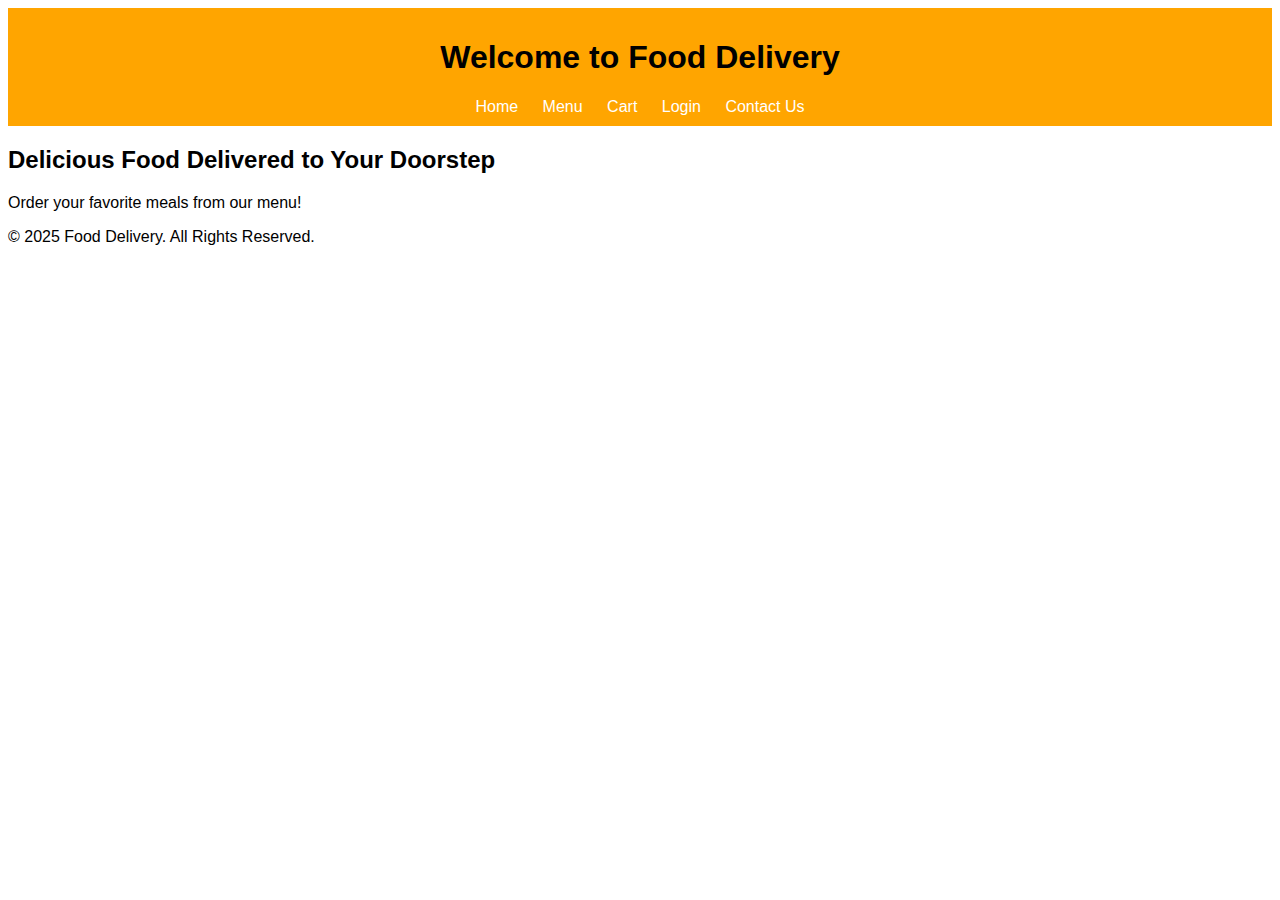
<file: index.html>
<!DOCTYPE html>
<html lang="en">
<head>
  <meta charset="UTF-8">
  <meta name="viewport" content="width=device-width, initial-scale=1.0">
  <title>Food Delivery</title>
  <link rel="stylesheet" href="css/styles.css">
</head>
<body>
  <header>
    <h1>Welcome to Food Delivery</h1>
    <nav>
      <a href="index.html">Home</a>
      <a href="menu.html">Menu</a>
      <a href="cart.html">Cart</a>
      <a href="login.html">Login</a>
      <a href="contact.html">Contact Us</a>
    </nav>
  </header>

  <section class="content">
    <h2>Delicious Food Delivered to Your Doorstep</h2>
    <p>Order your favorite meals from our menu!</p>
  </section>

  <footer>
    <p>&copy; 2025 Food Delivery. All Rights Reserved.</p>
  </footer>
</body>
</html>
</file>
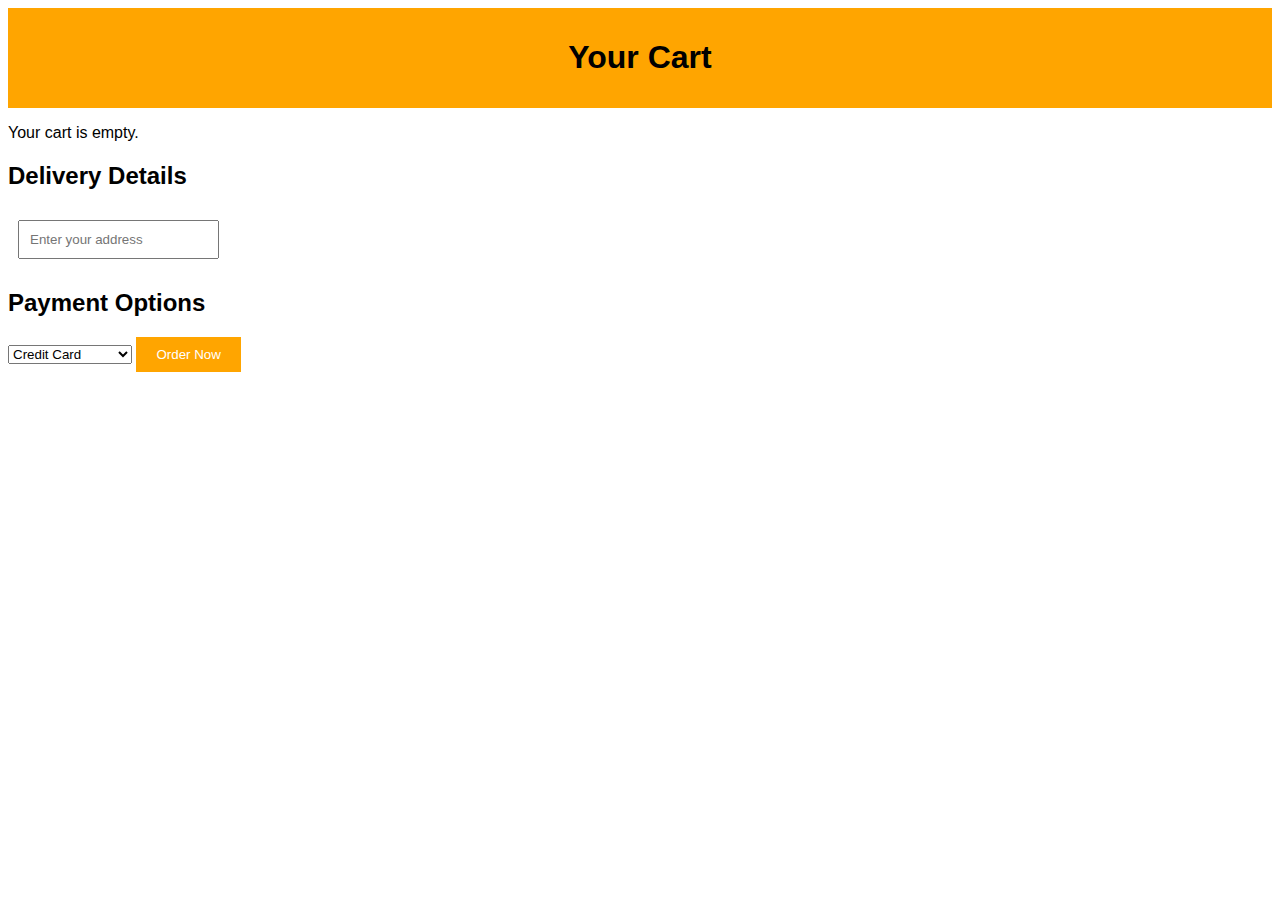
<file: cart.html>
<!DOCTYPE html>
<html lang="en">

<head>
    <meta charset="UTF-8">
    <meta name="viewport" content="width=device-width, initial-scale=1.0">
    <title>Cart</title>
    <link rel="stylesheet" href="css/styles.css">
</head>

<body>
    <header>
        <h1>Your Cart</h1>
    </header>

    <section id="cartItems"></section>

    <h2>Delivery Details</h2>
    <input type="text" id="address" placeholder="Enter your address" required>

    <h2>Payment Options</h2>
    <select id="paymentMethod">
        <option value="creditCard">Credit Card</option>
        <option value="debitCard">Debit Card</option>
        <option value="upi">UPI</option>
        <option value="cashOnDelivery">Cash on Delivery</option>
    </select>

    <button onclick="placeOrder()">Order Now</button>

    <script>
        function displayCart() {
            const cartItems = JSON.parse(localStorage.getItem('cart')) || [];
            const cartSection = document.getElementById('cartItems');
            cartSection.innerHTML = '';

            if (cartItems.length === 0) {
                cartSection.innerHTML = '<p>Your cart is empty.</p>';
                return;
            }

            cartItems.forEach(item => {
                cartSection.innerHTML += `
                    <div class="cart-item">
                        <p>${item.itemName} - ₹${item.price}</p>
                    </div>
                `;
            });
        }

        function placeOrder() {
            const address = document.getElementById('address').value;
            const paymentMethod = document.getElementById('paymentMethod').value;

            if (!address) {
                alert('Please enter your address.');
                return;
            }

            alert(`Order placed successfully!\nAddress: ${address}\nPayment Method: ${paymentMethod}`);
            localStorage.removeItem('cart');
            displayCart();
            window.location.href = 'index.html'; // Redirect to the home page
        }

        window.onload = displayCart;
    </script>
</body>

</html>
</file>
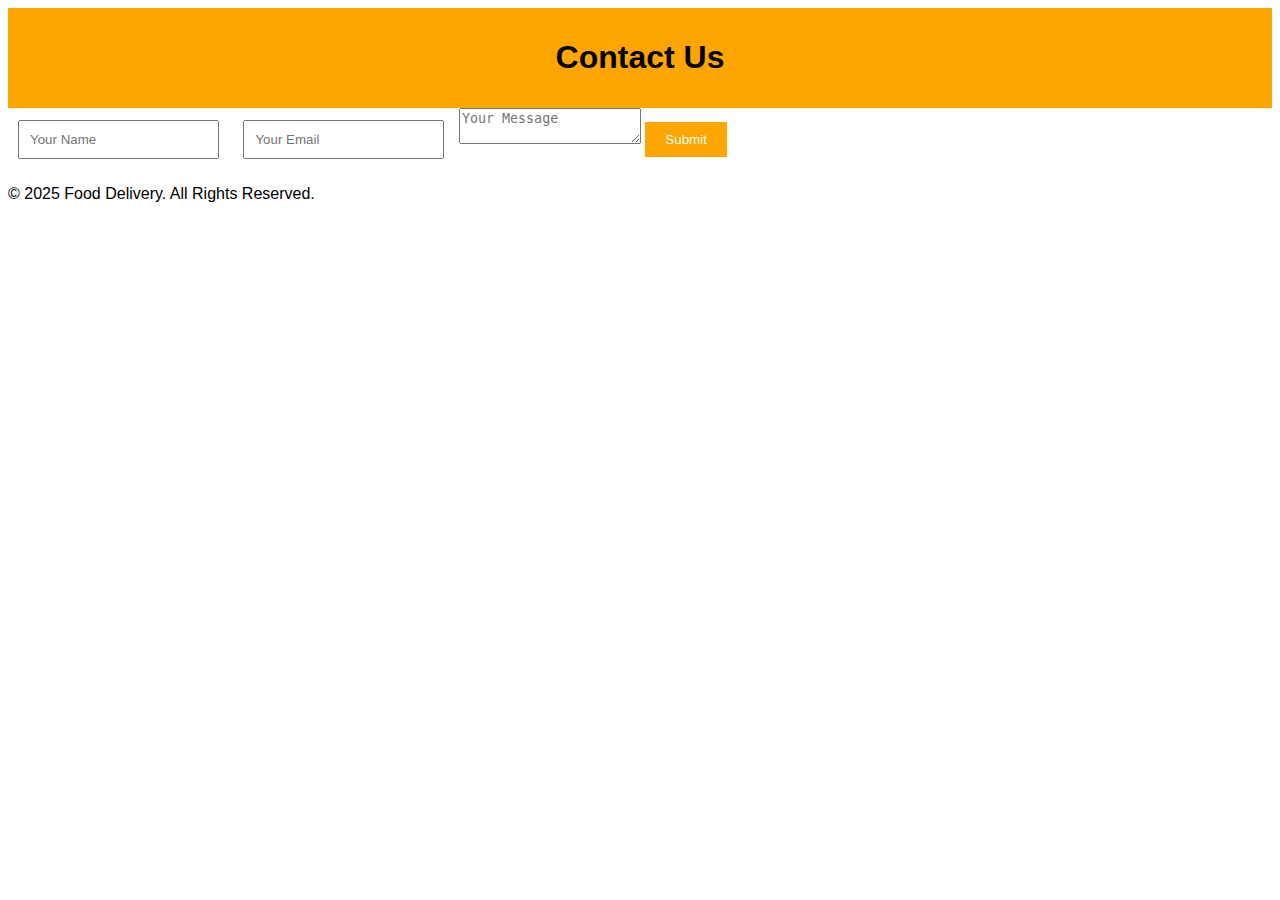
<file: contact.html>
<!DOCTYPE html>
<html lang="en">
<head>
  <meta charset="UTF-8">
  <meta name="viewport" content="width=device-width, initial-scale=1.0">
  <title>Contact Us</title>
  <link rel="stylesheet" href="css/styles.css">
</head>
<body>
  <header>
    <h1>Contact Us</h1>
  </header>

  <section class="contact-form">
    <input type="text" placeholder="Your Name">
    <input type="email" placeholder="Your Email">
    <textarea placeholder="Your Message"></textarea>
    <button>Submit</button>
  </section>

  <footer>
    <p>&copy; 2025 Food Delivery. All Rights Reserved.</p>
  </footer>
</body>
</html>
</file>
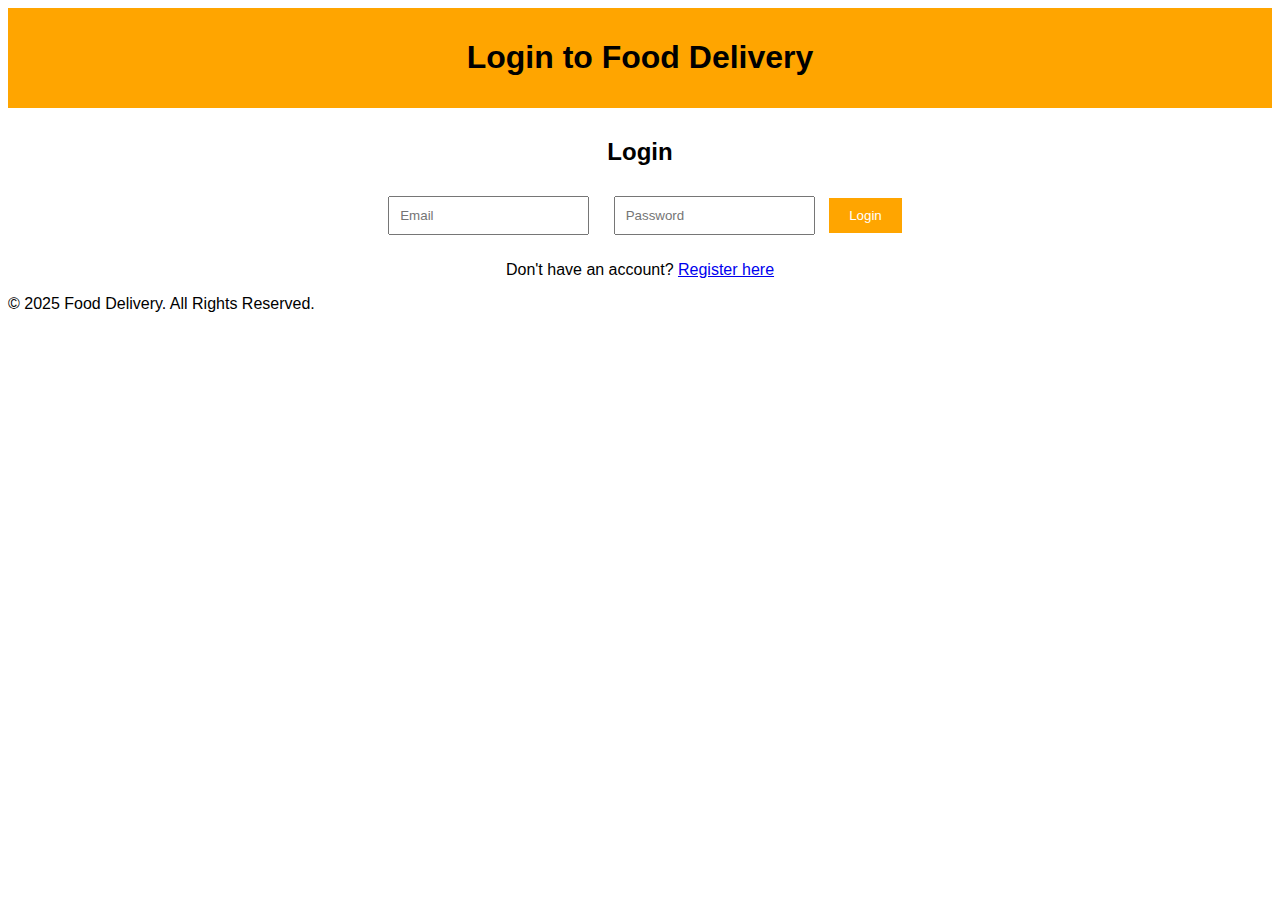
<file: login.html>
<!DOCTYPE html>
<html lang="en">
<head>
  <meta charset="UTF-8">
  <meta name="viewport" content="width=device-width, initial-scale=1.0">
  <title>Login</title>
  <link rel="stylesheet" href="css/styles.css">
</head>
<body>
  <header>
    <h1>Login to Food Delivery</h1>
  </header>

  <section class="login-form">
    <h2>Login</h2>
    <input type="text" id="email" placeholder="Email">
    <input type="password" id="password" placeholder="Password">
    <button onclick="login()">Login</button>
    <p>Don't have an account? <a href="#">Register here</a></p>
  </section>

  <footer>
    <p>&copy; 2025 Food Delivery. All Rights Reserved.</p>
  </footer>

  <script src="js/script.js"></script>
</body>
</html>
</file>
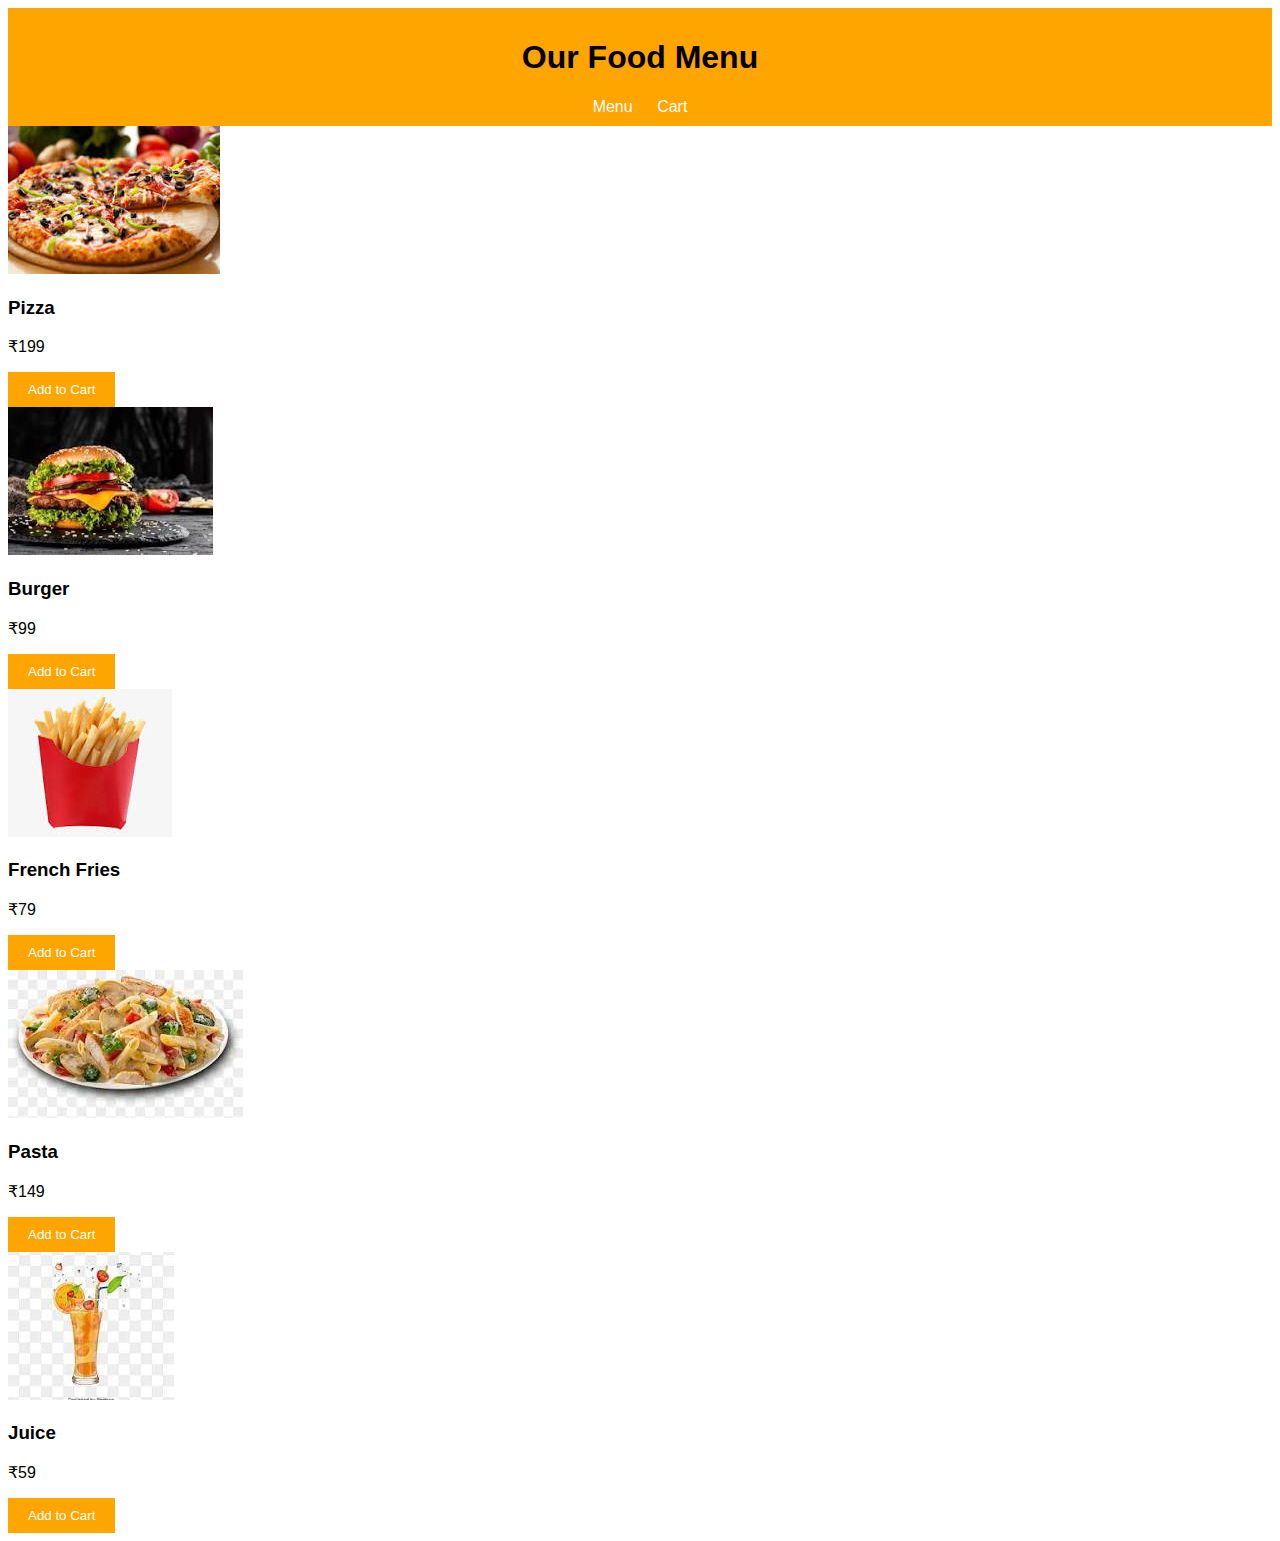
<file: menu.html>
<!DOCTYPE html>
<html lang="en">

<head>
    <meta charset="UTF-8">
    <meta name="viewport" content="width=device-width, initial-scale=1.0">
    <title>Food Menu</title>
    <link rel="stylesheet" href="css/styles.css">
</head>

<body>
    <header>
        <h1>Our Food Menu</h1>
        <nav>
            <a href="menu.html">Menu</a>
            <a href="cart.html">Cart</a>
        </nav>
    </header>

    <section class="food-items">
        <div class="item">
            <img src="images/pizza.png" alt="Pizza">
            <h3>Pizza</h3>
            <p>₹199</p>
            <button onclick="addToCart('Pizza', 199)">Add to Cart</button>
        </div>

        <div class="item">
            <img src="images/burger.png" alt="Burger">
            <h3>Burger</h3>
            <p>₹99</p>
            <button onclick="addToCart('Burger', 99)">Add to Cart</button>
        </div>

        <div class="item">
            <img src="images/fries.png" alt="French Fries">
            <h3>French Fries</h3>
            <p>₹79</p>
            <button onclick="addToCart('French Fries', 79)">Add to Cart</button>
        </div>

        <div class="item">
            <img src="images/pasta.png" alt="Pasta">
            <h3>Pasta</h3>
            <p>₹149</p>
            <button onclick="addToCart('Pasta', 149)">Add to Cart</button>
        </div>

        <div class="item">
            <img src="images/drink.png" alt="Juice">
            <h3>Juice</h3>
            <p>₹59</p>
            <button onclick="addToCart('Juice', 59)">Add to Cart</button>
        </div>
    </section>

    <script>
        function addToCart(itemName, price) {
            const cart = JSON.parse(localStorage.getItem('cart')) || [];
            cart.push({ itemName, price });
            localStorage.setItem('cart', JSON.stringify(cart));
            alert(`${itemName} added to cart!`);
        }
    </script>
</body>

</html>
</file>
<file: css/styles.css>
body {
    font-family: Arial, sans-serif;
  }
  
  header {
    background-color: orange;
    padding: 10px;
    text-align: center;
  }
  
  nav a {
    margin: 10px;
    text-decoration: none;
    color: white;
  }
  
  .menu-item {
    text-align: center;
    margin: 20px;
  }
  
  .menu-item img {
    width: 200px;
    border-radius: 10px;
  }
  
  .login-form {
    text-align: center;
    margin-top: 30px;
  }
  
  input {
    padding: 10px;
    margin: 10px;
  }
  
  button {
    padding: 10px 20px;
    background-color: orange;
    border: none;
    color: white;
  }
</file>
